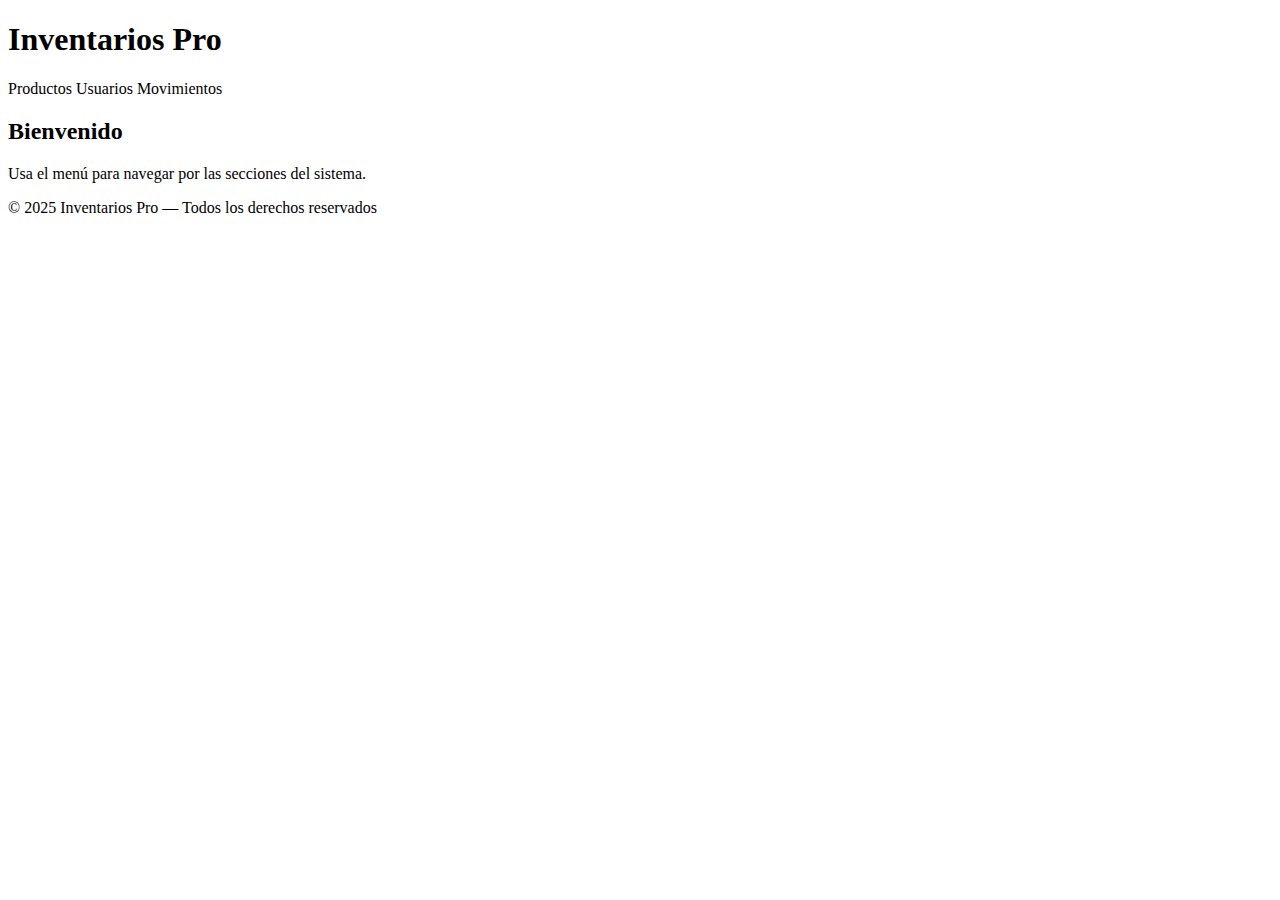
<file: Inventarios(thm+test)/target/classes/templates/index.html>
<!DOCTYPE html>
<html xmlns:th="http://www.thymeleaf.org" lang="es">
<head>
  <meta charset="UTF-8">
  <title>Inventarios Pro</title>
  <link rel="stylesheet" th:href="@{/css/style.css}">
</head>
<body>
  <header>
    <div class="container">
      <h1>Inventarios <span>Pro</span></h1>
      <nav>
        <a th:href="@{/productos}">Productos</a>
        <a th:href="@{/usuarios}">Usuarios</a>
        <a th:href="@{/movimientos}">Movimientos</a>
      </nav>
    </div>
  </header>

  <main class="container">
    <section class="welcome">
      <h2>Bienvenido</h2>
      <p>Usa el menú para navegar por las secciones del sistema.</p>
    </section>
  </main>

  <footer>
    <p>© 2025 Inventarios Pro — Todos los derechos reservados</p>
  </footer>
</body>
</html>
</file>
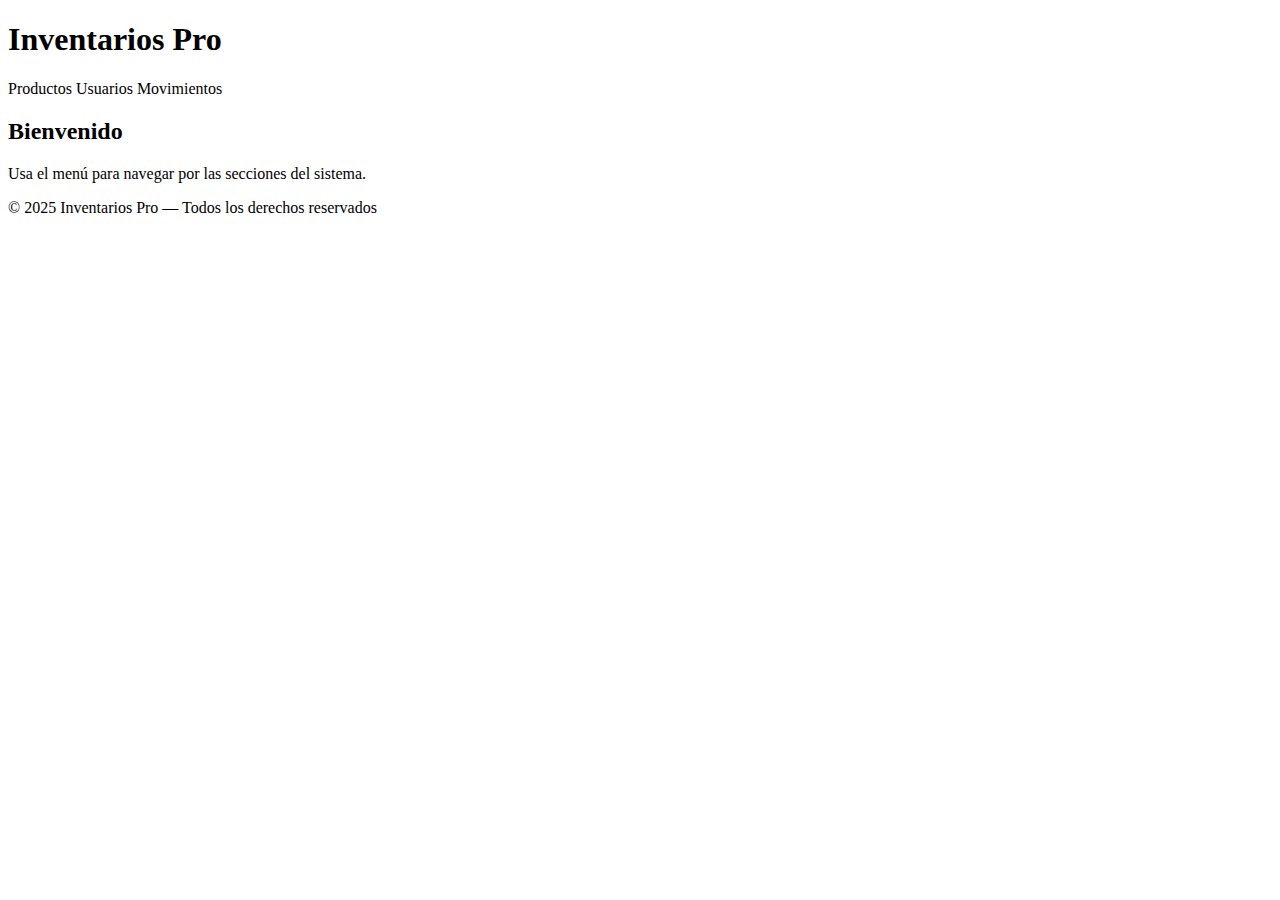
<file: inventarios-de-productos-main/Inventarios(thm+test)/target/classes/templates/index.html>
<!DOCTYPE html>
<html xmlns:th="http://www.thymeleaf.org" lang="es">
<head>
  <meta charset="UTF-8">
  <meta name="viewport" content="width=device-width, initial-scale=1.0">
  <title>Inventarios Pro</title>
  <link rel="stylesheet" th:href="@{/css/style.css}">
  <link rel="icon" href="Logo.png" type="logo">
</head>
<body>
  <header>
    <div class="container">
      <h1>Inventarios <span>Pro</span></h1>
      <nav>
        <a th:href="@{/productos}">Productos</a>
        <a th:href="@{/usuarios}">Usuarios</a>
        <a th:href="@{/movimientos}">Movimientos</a>
      </nav>
    </div>
  </header>

  <main class="container">
    <section class="welcome">
      <h2>Bienvenido</h2>
      <p>Usa el menú para navegar por las secciones del sistema.</p>
    </section>
  </main>

  <footer>
    <p>© 2025 Inventarios Pro — Todos los derechos reservados</p>
  </footer>
</body>
</html>
</file>
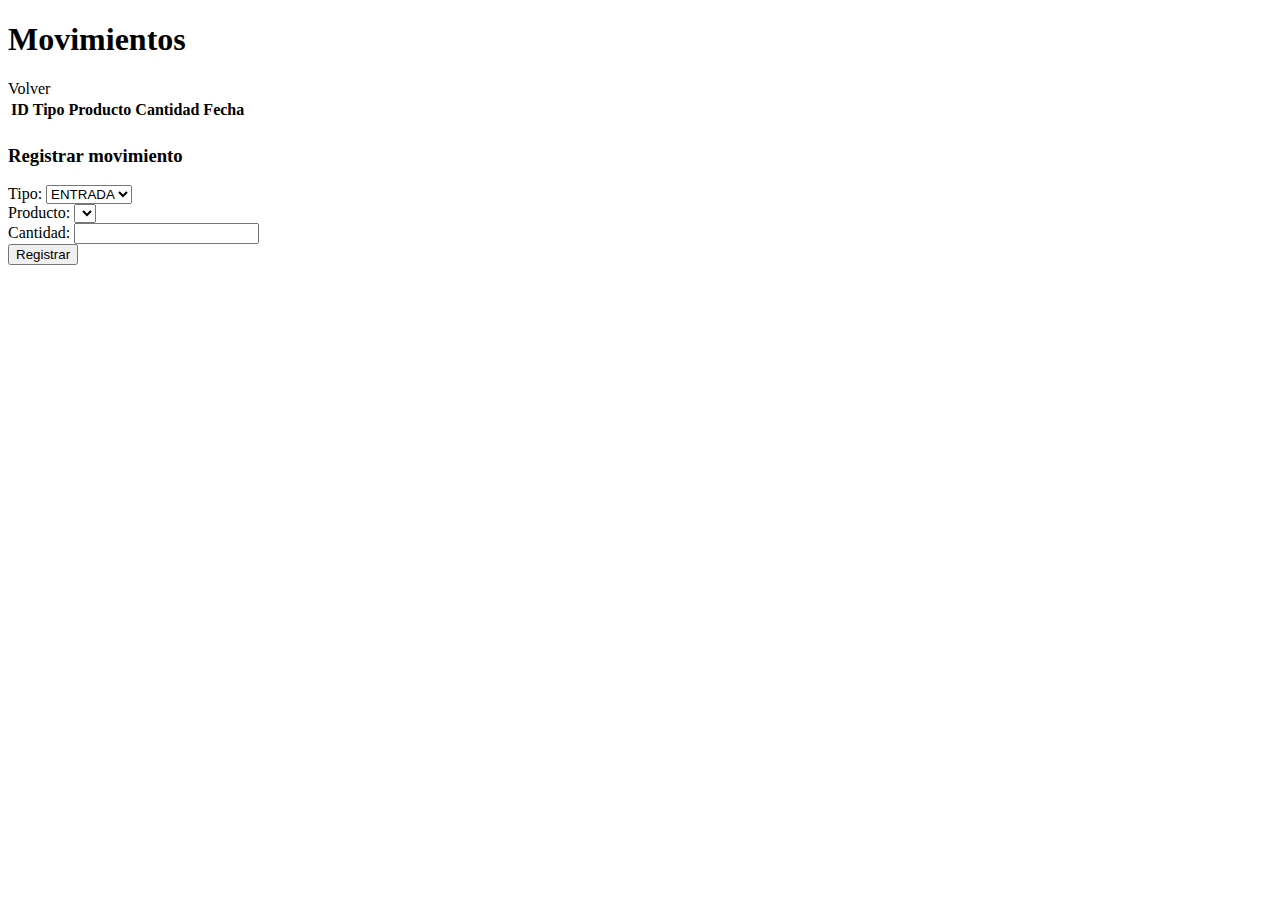
<file: Inventarios(thm+test)/target/classes/templates/movimientos.html>
<!DOCTYPE html>
<html xmlns:th="http://www.thymeleaf.org" lang="es">
<head>
  <meta charset="UTF-8">
  <title>Movimientos</title>
  <link rel="stylesheet" th:href="@{/css/style.css}">
</head>
<body>
<header>
  <h1>Movimientos</h1>
  <a th:href="@{/}">Volver</a>
</header>
<main>
  <table>
    <thead><tr><th>ID</th><th>Tipo</th><th>Producto</th><th>Cantidad</th><th>Fecha</th></tr></thead>
    <tbody>
      <tr th:each="m : ${movimientos}">
        <td th:text="${m.id}"></td>
        <td th:text="${m.tipo}"></td>
        <td th:text="${m.producto.nombre}"></td>
        <td th:text="${m.cantidad}"></td>
        <td th:text="${m.fecha}"></td>
      </tr>
    </tbody>
  </table>

  <h3>Registrar movimiento</h3>
  <form th:action="@{/movimientos}" method="post" class="formulario">
    <label>Tipo:
      <select name="tipo">
        <option value="ENTRADA">ENTRADA</option>
        <option value="SALIDA">SALIDA</option>
      </select>
    </label><br/>
    <label>Producto:
  <select name="productoId">
    <option th:each="p : ${productos}" th:value="${p.id}" th:text="${p.nombre}"></option>
  </select>
    </label><br/>
    <label>Cantidad: <input type="number" name="cantidad" /></label><br/>
    <button type="submit">Registrar</button>
  </form>
</main>
</body>
</html>
</file>
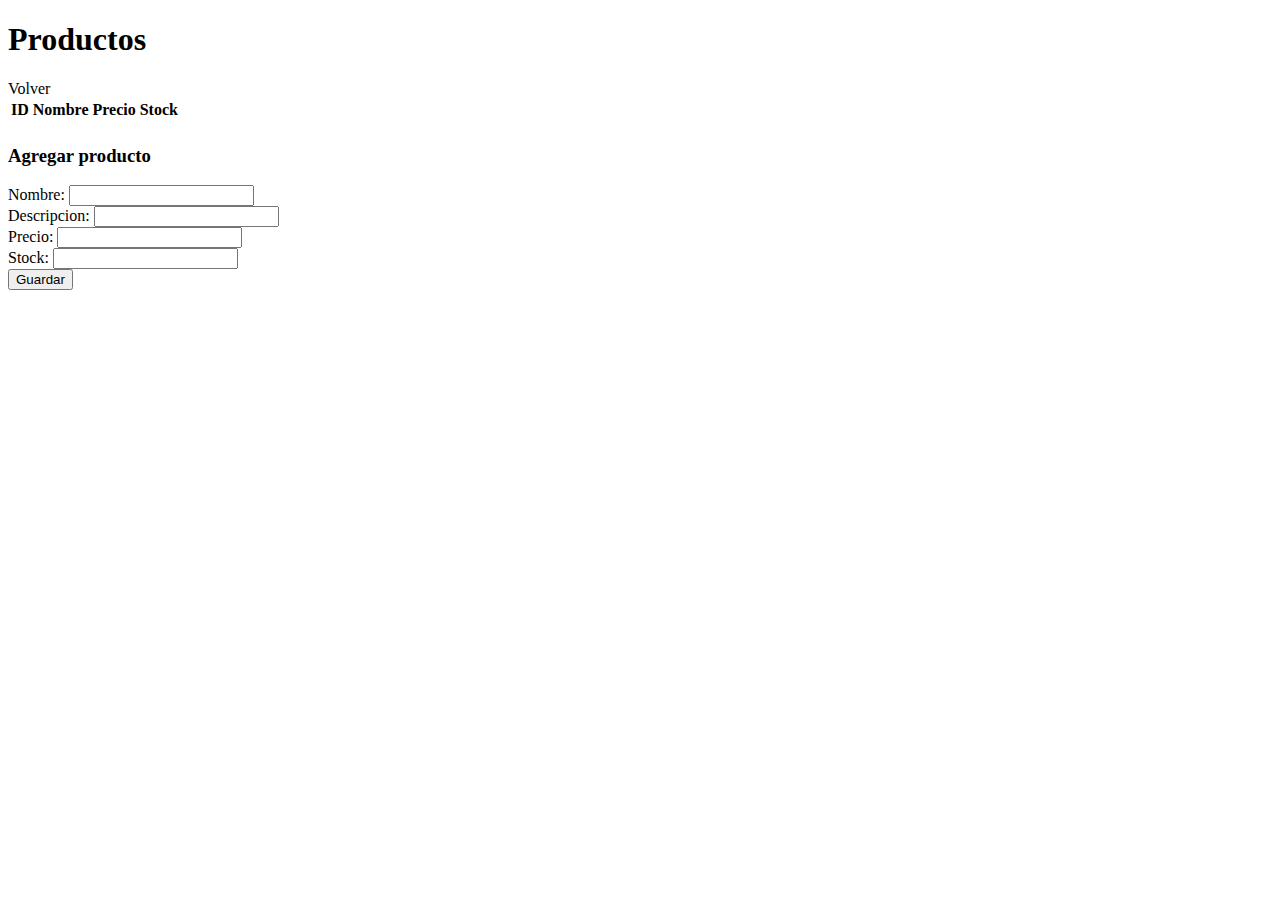
<file: Inventarios(thm+test)/target/classes/templates/productos.html>
<!DOCTYPE html>
<html xmlns:th="http://www.thymeleaf.org" lang="es">
<head>
  <meta charset="UTF-8">
  <title>Productos</title>
  <link rel="stylesheet" th:href="@{/css/style.css}">
</head>
<body>
<header>
  <h1>Productos</h1>
  <a th:href="@{/}">Volver</a>
</header>
<main>
  <table>
    <thead><tr><th>ID</th><th>Nombre</th><th>Precio</th><th>Stock</th></tr></thead>
    <tbody>
      <tr th:each="p : ${productos}">
        <td th:text="${p.id}"></td>
        <td th:text="${p.nombre}"></td>
        <td th:text="${p.precio}"></td>
        <td th:text="${p.stock}"></td>
      </tr>
    </tbody>
  </table>

  <h3>Agregar producto</h3>
  <form th:action="@{/productos}" method="post" class="formulario">
    <label>Nombre: <input type="text" name="nombre" /></label><br/>
    <label>Descripcion: <input type="text" name="descripcion" /></label><br/>
    <label>Precio: <input type="number" step="0.01" name="precio" /></label><br/>
    <label>Stock: <input type="number" name="stock" /></label><br/>
    <button type="submit">Guardar</button>
  </form>
</main>
</body>
</html>
</file>
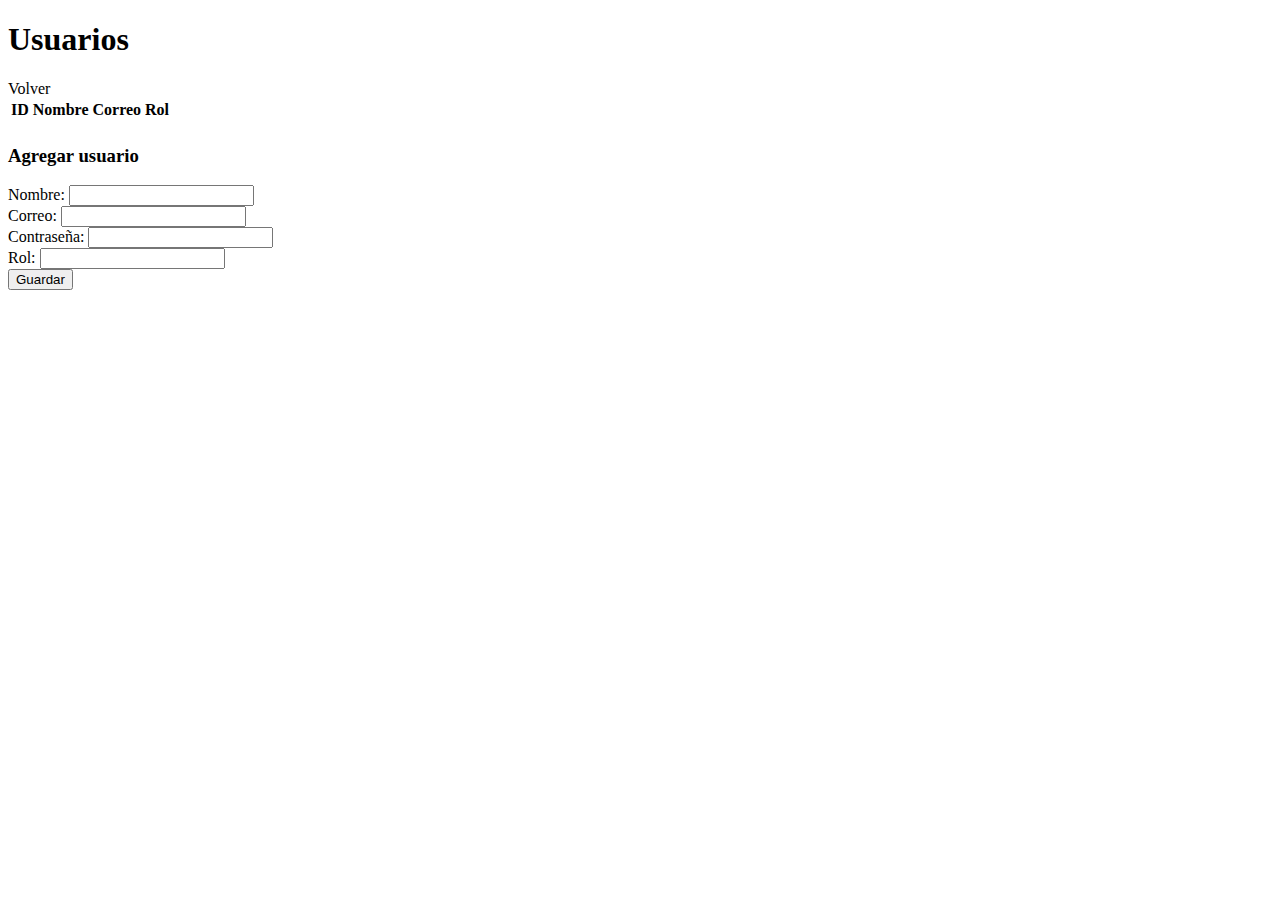
<file: Inventarios(thm+test)/target/classes/templates/usuarios.html>
<!DOCTYPE html>
<html xmlns:th="http://www.thymeleaf.org" lang="es">
<head>
  <meta charset="UTF-8">
  <title>Usuarios</title>
  <link rel="stylesheet" th:href="@{/css/style.css}">
</head>
<body>
<header>
  <h1>Usuarios</h1>
  <a th:href="@{/}">Volver</a>
</header>
<main>
  <table>
    <thead><tr><th>ID</th><th>Nombre</th><th>Correo</th><th>Rol</th></tr></thead>
    <tbody>
      <tr th:each="u : ${usuarios}">
        <td th:text="${u.id}"></td>
        <td th:text="${u.nombre}"></td>
        <td th:text="${u.correo}"></td>
        <td th:text="${u.rol}"></td>
      </tr>
    </tbody>
  </table>

  <h3>Agregar usuario</h3>
  <form th:action="@{/usuarios}" method="post" class="formulario">
    <label>Nombre: <input type="text" name="nombre" /></label><br/>
    <label>Correo: <input type="email" name="correo" /></label><br/>
    <label>Contraseña: <input type="password" name="contrasena" /></label><br/>
    <label>Rol: <input type="text" name="rol" /></label><br/>
    <button type="submit">Guardar</button>
  </form>
</main>
</body>
</html>
</file>
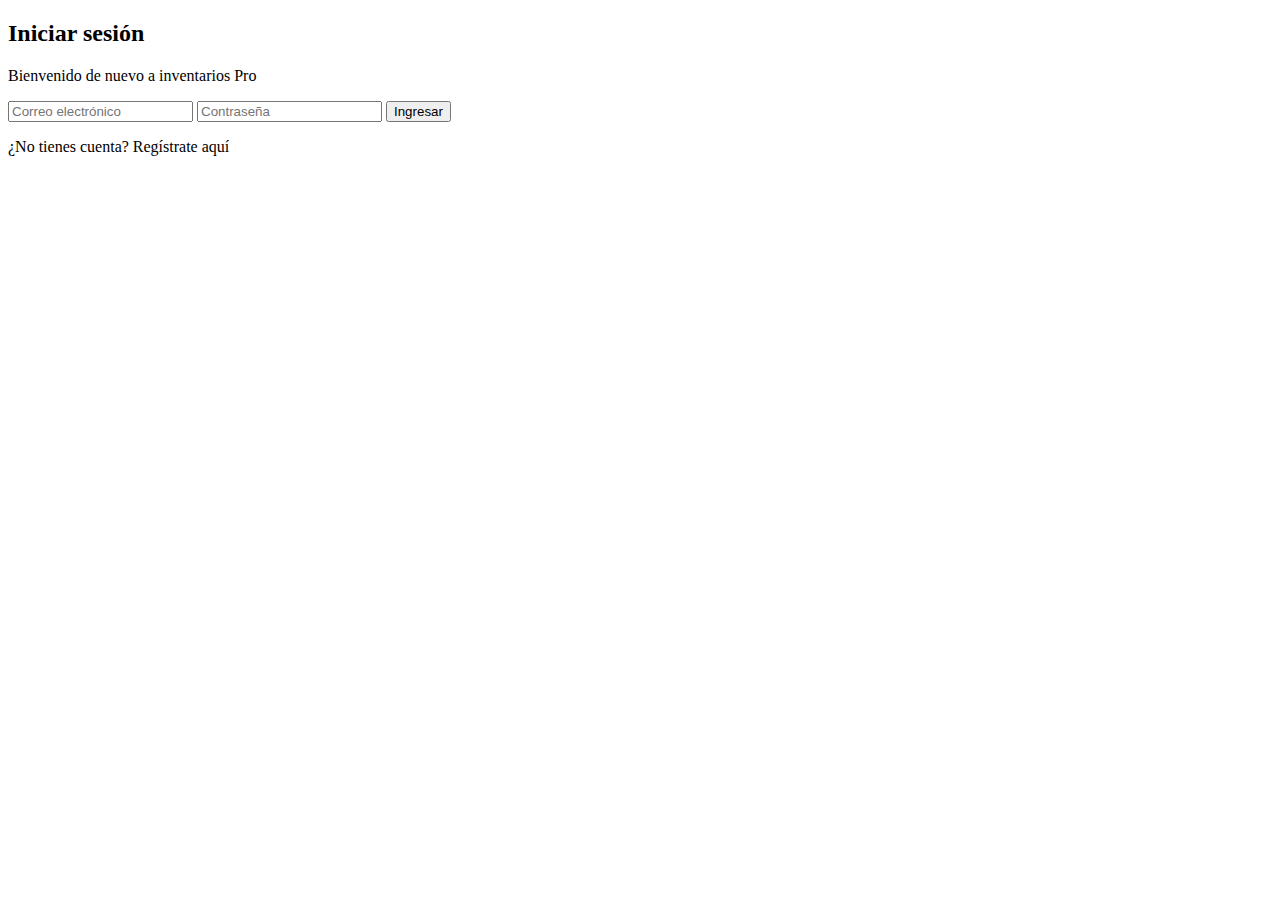
<file: inventarios-de-productos-main/Inventarios(thm+test)/target/classes/templates/inicio.html>
<!DOCTYPE html>
<html lang="es">
<head>
  <meta charset="UTF-8">
  <meta name="viewport" content="width=device-width, initial-scale=1.0">
  <title>Inicio de Sesión - Yosemite National Park</title>
  <link rel="stylesheet" th:href="@{/css/style.css}">
  <link rel="icon" href="Logo.png" type="logo">
</head>
<body>

  <div class="container">
    <div class="card">
      <h2>Iniciar sesión</h2>
      <p>Bienvenido de nuevo a inventarios Pro  </p>
<form th:action="@{/inicio}" method="post">
  <input type="email" name="correo" placeholder="Correo electrónico" required>
  <input type="password" name="contrasena" placeholder="Contraseña" required>
  <button type="submit">Ingresar</button>
</form>

<p th:if="${error}" th:text="${error}" style="color:red;"></p>

<p class="login-text">
  ¿No tienes cuenta? <a th:href="@{/registro}">Regístrate aquí</a>
</p>

    </div>
  </div>

</body>
</html>
</file>
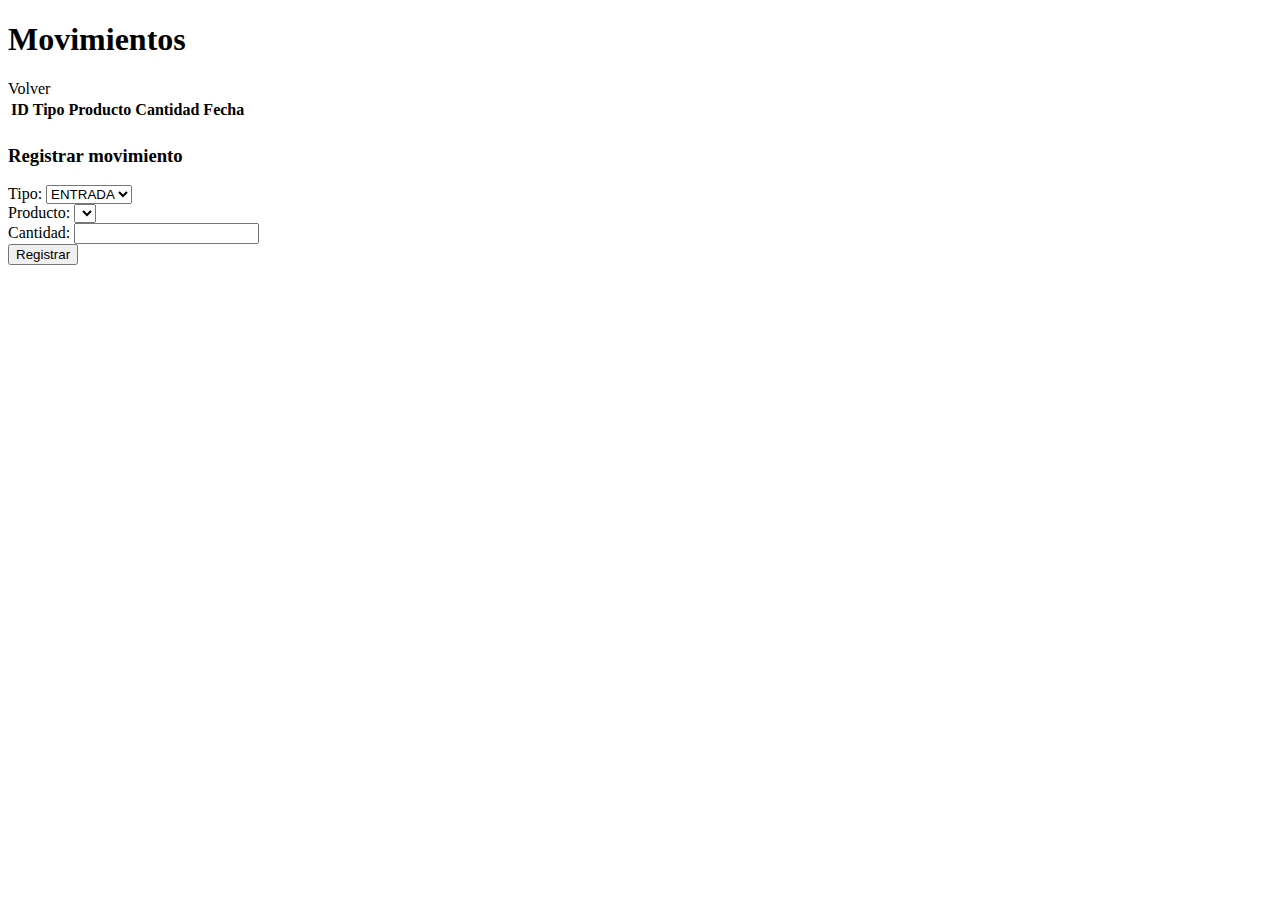
<file: inventarios-de-productos-main/Inventarios(thm+test)/target/classes/templates/movimientos.html>
<!DOCTYPE html>
<html xmlns:th="http://www.thymeleaf.org" lang="es">
<head>
  <meta charset="UTF-8">
  <meta name="viewport" content="width=device-width, initial-scale=1.0">

  <title>Movimientos</title>
  <link rel="stylesheet" th:href="@{/css/style.css}">
  <link rel="icon" href="Logo.png" type="logo">
</head>
<body>
<header>
  <h1>Movimientos</h1>
  <a th:href="@{/index}">Volver</a>
</header>
<main>
  <table>
    <thead><tr><th>ID</th><th>Tipo</th><th>Producto</th><th>Cantidad</th><th>Fecha</th></tr></thead>
    <tbody>
      <tr th:each="m : ${movimientos}">
        <td th:text="${m.id}"></td>
        <td th:text="${m.tipo}"></td>
        <td th:text="${m.producto.nombre}"></td>
        <td th:text="${m.cantidad}"></td>
        <td th:text="${m.fecha}"></td>
      </tr>
    </tbody>
  </table>

  <h3>Registrar movimiento</h3>
  <form th:action="@{/movimientos}" method="post" class="formulario">
    <label>Tipo:
      <select name="tipo">
        <option value="ENTRADA">ENTRADA</option>
        <option value="SALIDA">SALIDA</option>
      </select>
    </label><br/>
    <label>Producto:
  <select name="productoId">
    <option th:each="p : ${productos}" th:value="${p.id}" th:text="${p.nombre}"></option>
  </select>
    </label><br/>
    <label>Cantidad: <input type="number" name="cantidad" /></label><br/>
    <button type="submit">Registrar</button>
  </form>
</main>
</body>
</html>
</file>
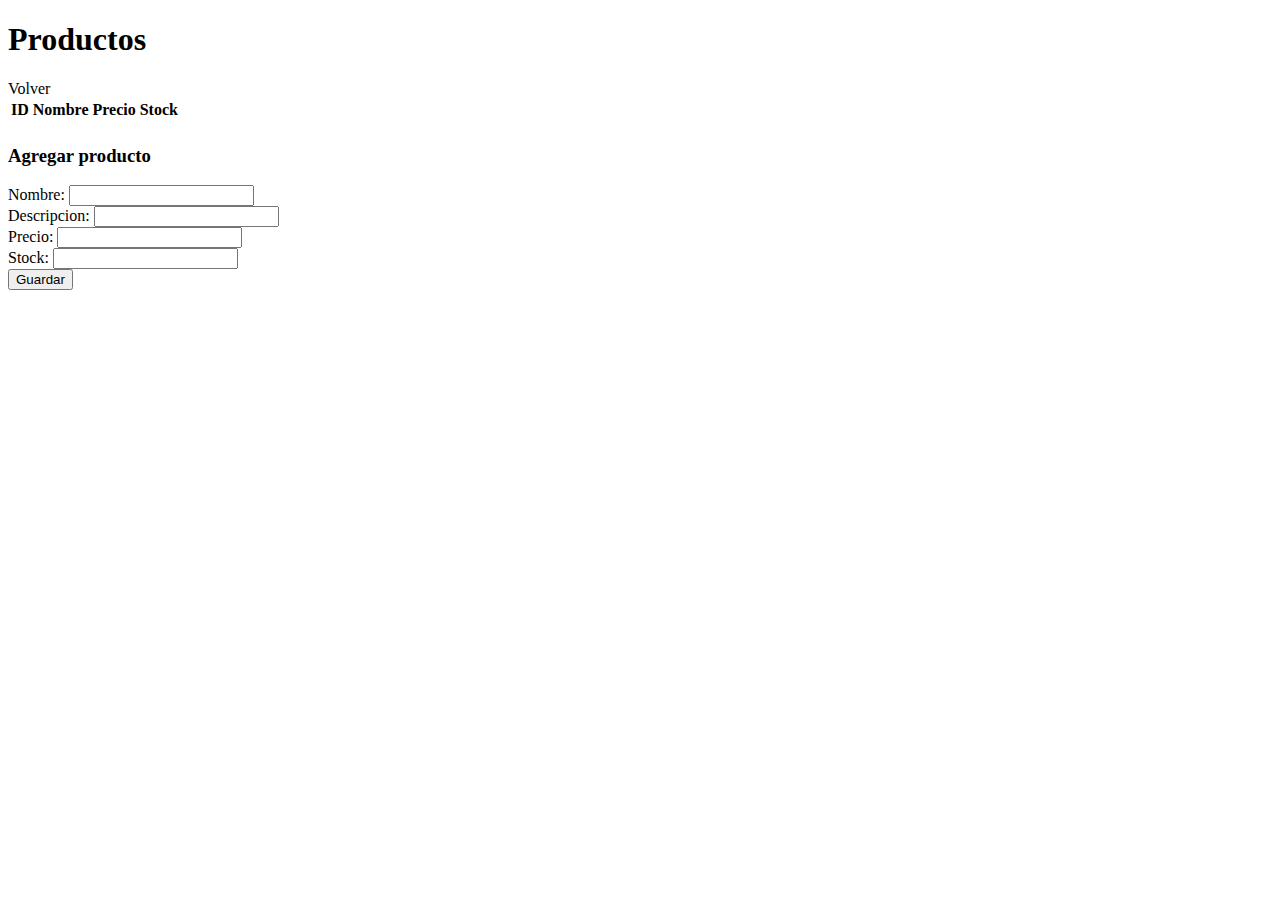
<file: inventarios-de-productos-main/Inventarios(thm+test)/target/classes/templates/productos.html>
<!DOCTYPE html>
<html xmlns:th="http://www.thymeleaf.org" lang="es">
<head>
  <meta charset="UTF-8">
  <meta name="viewport" content="width=device-width, initial-scale=1.0">
  <title>Productos</title>
  <link rel="stylesheet" th:href="@{/css/style.css}">
</head>
<body>
<header>
  <h1>Productos</h1>
  <a th:href="@{/index}">Volver</a>
</header>
<main>
  <table>
    <thead><tr><th>ID</th><th>Nombre</th><th>Precio</th><th>Stock</th></tr></thead>
    <tbody>
      <tr th:each="p : ${productos}">
        <td th:text="${p.id}"></td>
        <td th:text="${p.nombre}"></td>
        <td th:text="${p.precio}"></td>
        <td th:text="${p.stock}"></td>
      </tr>
    </tbody>
  </table>

  <h3>Agregar producto</h3>
  <form th:action="@{/productos}" method="post" class="formulario">
    <label>Nombre: <input type="text" name="nombre" /></label><br/>
    <label>Descripcion: <input type="text" name="descripcion" /></label><br/>
    <label>Precio: <input type="number" step="0.01" name="precio" /></label><br/>
    <label>Stock: <input type="number" name="stock" /></label><br/>
    <button type="submit">Guardar</button>
  </form>
</main>
</body>
</html>
</file>
